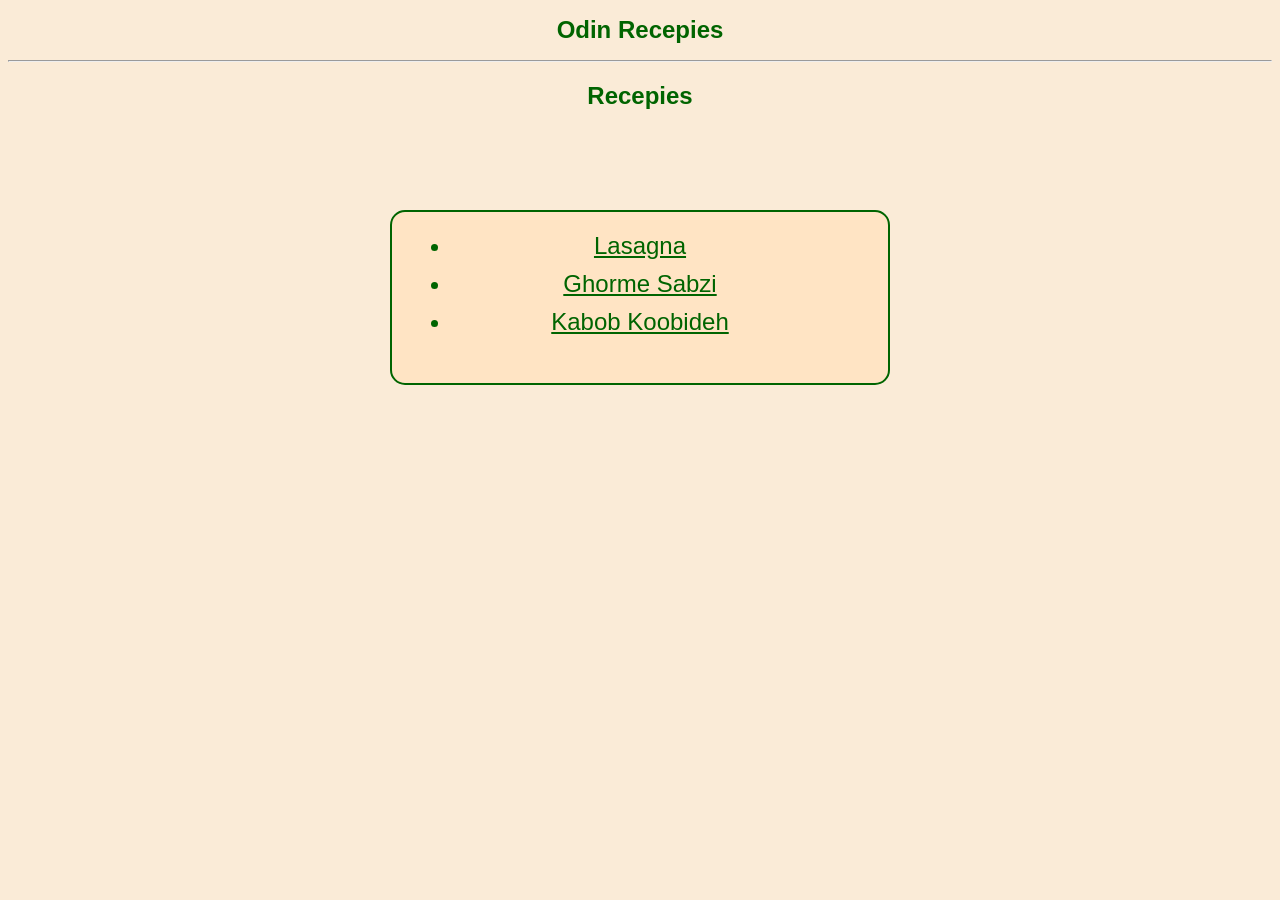
<file: index.html>
<!DOCTYPE html>
<html lang="en">
<head>
    <meta charset="UTF-8">
    <meta name="viewport" content="width=device-width, initial-scale=1.0">
    <link rel="stylesheet" href="style.css">
    <title>Odin Recepies</title>
</head>
<body>
    <h1>Odin Recepies</h1>
    <hr>
    <h2>Recepies</h2>
    <ul id="Recepies-List">
        <li><a href="recepies/lasagna.html">Lasagna</a></li>
        <li><a href="recepies/GhormehSabzi.html">Ghorme Sabzi</a></li>
        <li><a href="recepies/Koobideh.html">Kabob Koobideh</a></li>
    </ul>
</body>
</html>
</file>
<file: style.css>
*{
    box-sizing: border-box;
    font-family: Verdana, Geneva, Tahoma, sans-serif;
    text-align: center;
    font-size: 24px;
}
body{
    background-color: antiquewhite ;
    color: darkgreen;
}
#Recepies-List{
    width: 500px;
    height: 175px;
    border: 2.5px solid;
    border-radius: 15px;
    background-color: bisque ;
    padding: 10px;
    margin: 100px auto;
}
li{
    margin: 10px 50px;
    font-size: 24px;
}
a{
    color: darkgreen;
}
</file>
